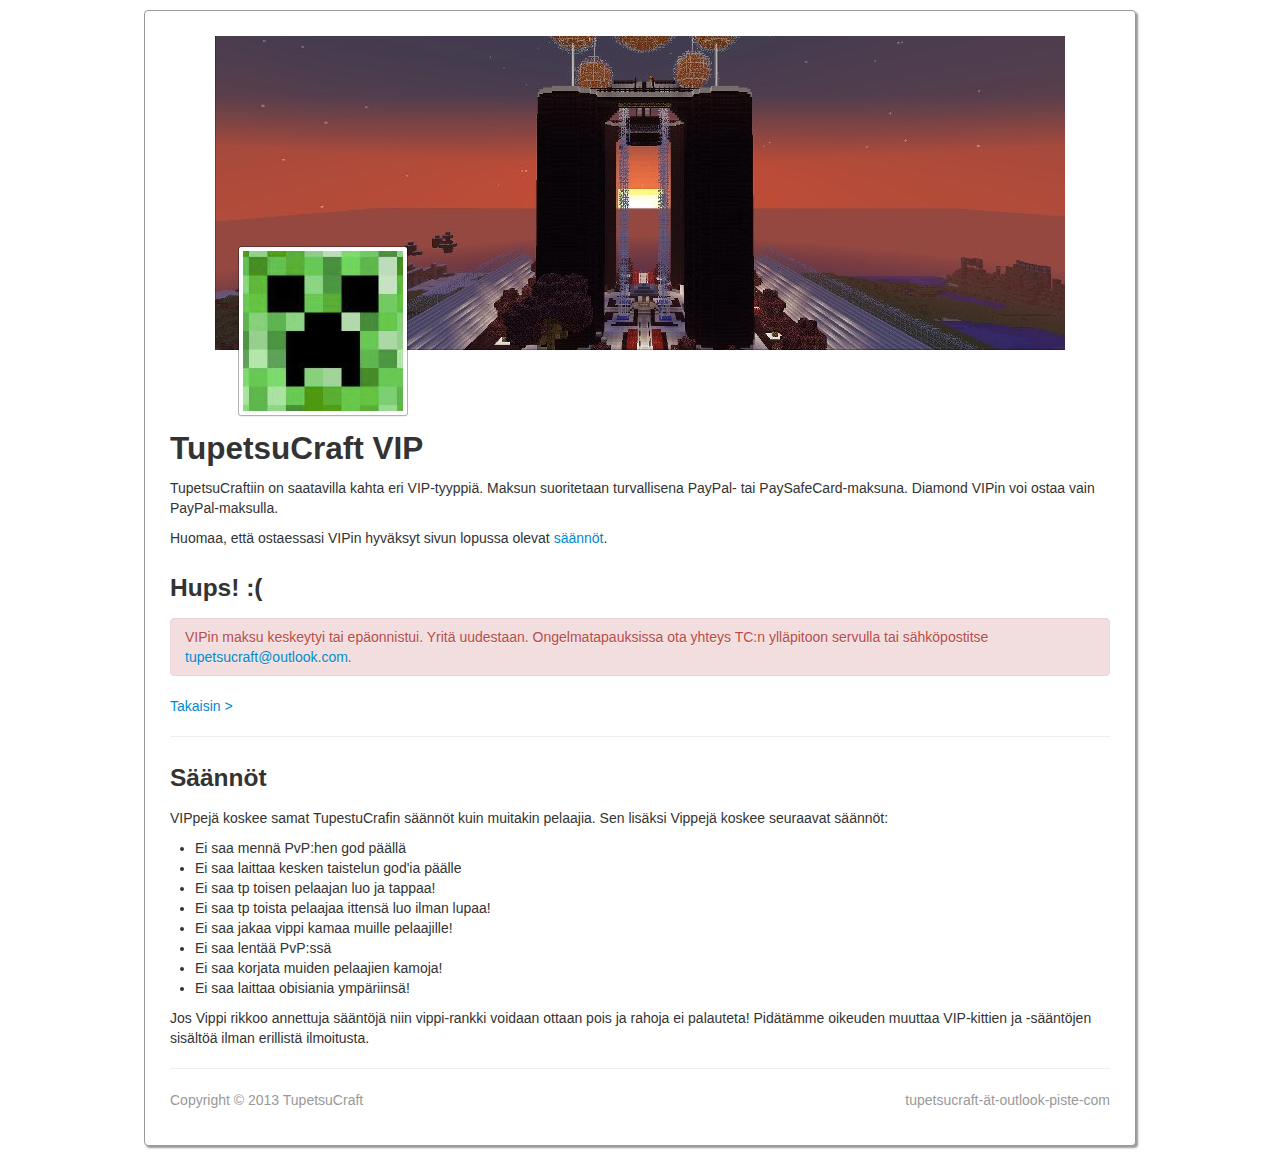
<file: cancel.html>
<!DOCTYPE html>
<html lang="fi">
<head>
	<meta http-equiv="Content-Type" content="text/html; charset=utf-8">
	<meta name="viewport" content="width=device-width, initial-scale=1.0">
	<meta name="description" content="">
	<meta name="keywords" content="TupetsuCraft, Minecraft, Servu, VIP">
	<meta name="description" content="TupestuCraft VIP">
	<meta name="author" content="TupetsuCraft">

	<!-- Le styles -->
	<link href="css/bootstrap.css" rel="stylesheet">
	<style>
	body {
		padding-top: 10px; /* 60px to make the container go all the way to the bottom of the topbar */
		padding-bottom: 30px;
	}
	</style>
	<link href="css/bootstrap-responsive.css" rel="stylesheet">
	<link rel="stylesheet" href="css/tc.css" />

	<!-- HTML5 shim, for IE6-8 support of HTML5 elements -->

	<!--[if lt IE 9]>
	<script src="../assets/js/html5shiv.js"></script>
	<![endif]-->

	<title>TupetsuCraft VIP</title>
	<!-- <link rel="icon" type="image/x-icon" href="css/favicon.ico"> -->
</head>
<body>
	<div class="container" id="maincontainer">
		<div class="row-fluid" id="myheader">
			<div class="span12 text-center">
				<img class="center" src="img/tc.png" alt="TupetsuCraft VIP" />
			</div>
		</div>
		<div class="row-fluid">
			<div class="span12">
				<h2>
					TupetsuCraft VIP
				</h2>
				<p>
					TupetsuCraftiin on saatavilla kahta eri VIP-tyyppiä. Maksun suoritetaan turvallisena PayPal-
					tai PaySafeCard-maksuna. Diamond VIPin voi ostaa vain PayPal-maksulla.
				</p>
				<p>
					Huomaa, että  ostaessasi VIPin hyväksyt sivun lopussa olevat <a href="#saannot">säännöt</a>.
				</p>
			</div>
		</div>


		<div class="row-fluid">
			<div class="span12">
				<h3>Hups! :(</h3>
				<p class="alert alert-error">
					VIPin maksu keskeytyi tai epäonnistui. Yritä uudestaan. Ongelmatapauksissa ota yhteys TC:n ylläpitoon servulla tai sähköpostitse <a href="mailto:tupetsucraft@outlook.com">tupetsucraft@outlook.com</a>.
				</p>
				<a href="http://tc-vip.mine.nu/">Takaisin &gt;</a>
			</div>
		</div>
		<div class="row-fluid" id="saannot">
			<div class="span12">
				<hr />
				<h3>
					Säännöt
				</h3>
				<p>
					VIPpejä koskee samat TupestuCrafin säännöt kuin muitakin pelaajia. Sen lisäksi Vippejä koskee seuraavat säännöt:
				</p>
				<ul>
					<li>Ei saa mennä PvP:hen god päällä</li>
					<li>Ei saa laittaa kesken taistelun god'ia päälle</li>
					<li>Ei saa tp toisen pelaajan luo ja tappaa!</li>
					<li>Ei saa tp toista pelaajaa ittensä luo ilman lupaa!</li>
					<li>Ei saa jakaa vippi kamaa muille pelaajille!</li>
					<li>Ei saa lentää PvP:ssä</li>
					<li>Ei saa korjata muiden pelaajien kamoja!</li>
					<li>Ei saa laittaa obisiania ympäriinsä!</li>
				</ul>
				<p>
					Jos Vippi rikkoo annettuja sääntöjä niin vippi-rankki voidaan ottaan pois ja rahoja ei palauteta! Pidätämme oikeuden muuttaa VIP-kittien ja -sääntöjen sisältöä ilman erillistä ilmoitusta.
				</p>
				<hr />
			</div>
		</div>
		<div class="row-fluid" id="myfooter">
			<div class="span6">
				<p class="text-left muted">Copyright © 2013 TupetsuCraft</p>
			</div>
			<div class="span6">
				<p class="text-right muted">tupetsucraft-ät-outlook-piste-com</p>
			</div>
		</div>
	</div>
</body>
</html>
</file>
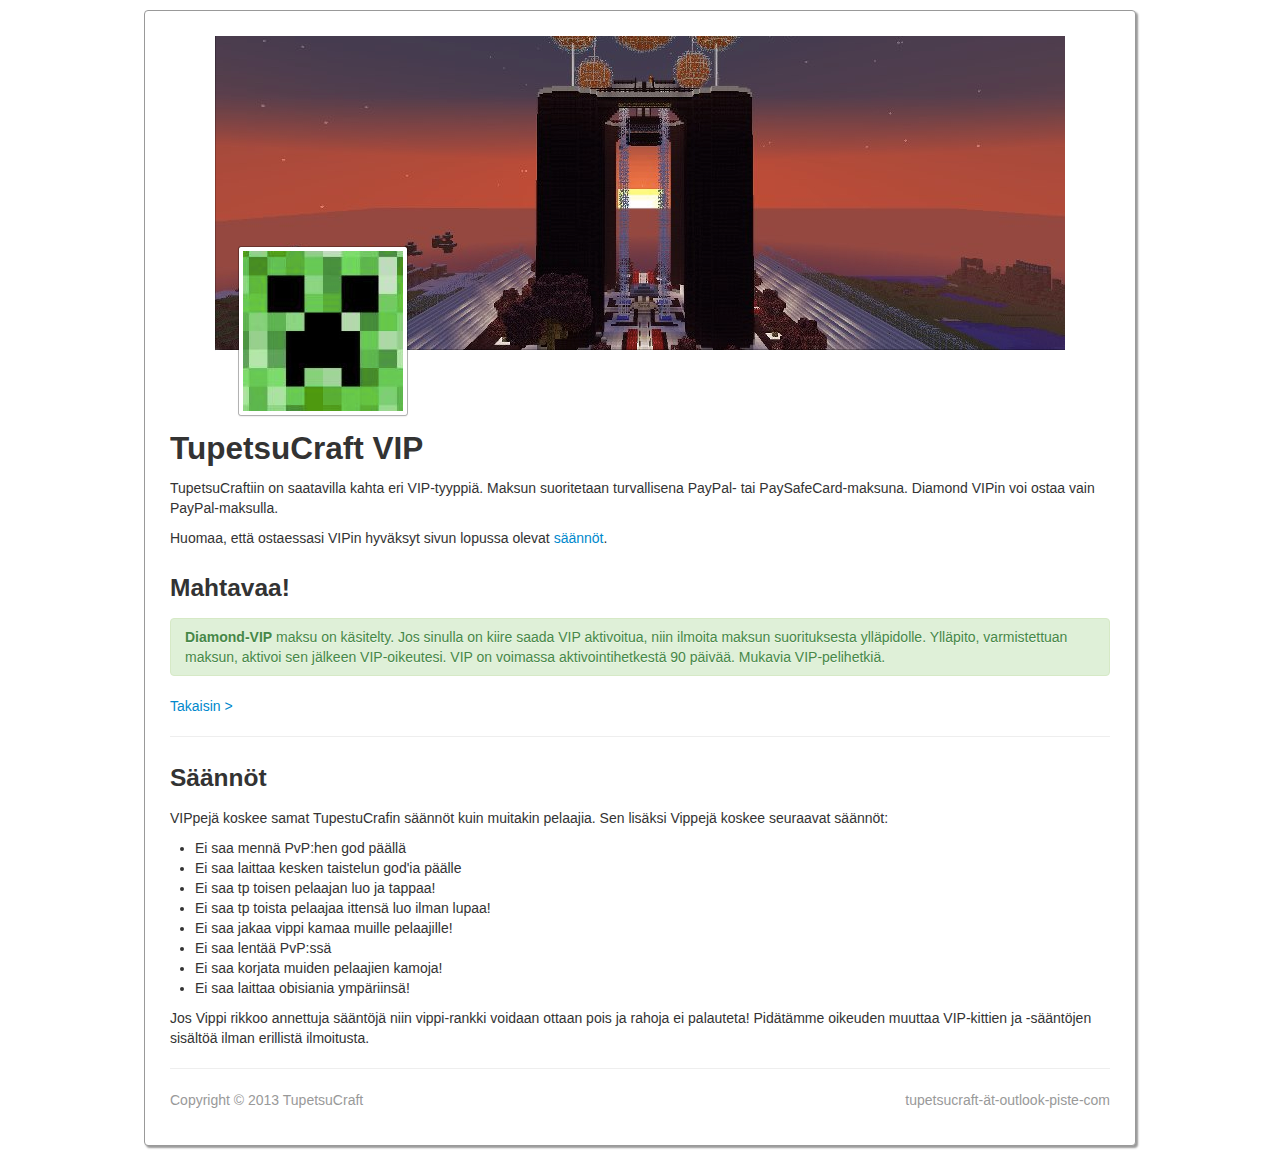
<file: diamondpurchased.html>
<!DOCTYPE html>
<html lang="fi">
<head>
	<meta http-equiv="Content-Type" content="text/html; charset=utf-8">
	<meta name="viewport" content="width=device-width, initial-scale=1.0">
	<meta name="description" content="">
	<meta name="keywords" content="TupetsuCraft, Minecraft, Servu, VIP">
	<meta name="description" content="TupestuCraft VIP">
	<meta name="author" content="TupetsuCraft">

	<!-- Le styles -->
	<link href="css/bootstrap.css" rel="stylesheet">
	<style>
	body {
		padding-top: 10px; /* 60px to make the container go all the way to the bottom of the topbar */
		padding-bottom: 30px;
	}
	</style>
	<link href="css/bootstrap-responsive.css" rel="stylesheet">
	<link rel="stylesheet" href="css/tc.css" />

	<!-- HTML5 shim, for IE6-8 support of HTML5 elements -->

	<!--[if lt IE 9]>
	<script src="../assets/js/html5shiv.js"></script>
	<![endif]-->

	<title>TupetsuCraft VIP</title>
	<!-- <link rel="icon" type="image/x-icon" href="css/favicon.ico"> -->
</head>
<body>
	<div class="container" id="maincontainer">
		<div class="row-fluid" id="myheader">
			<div class="span12 text-center">
				<img class="center" src="img/tc.png" alt="TupetsuCraft VIP" />
			</div>
		</div>
		<div class="row-fluid">
			<div class="span12">
				<h2>
					TupetsuCraft VIP
				</h2>
				<p>
					TupetsuCraftiin on saatavilla kahta eri VIP-tyyppiä. Maksun suoritetaan turvallisena PayPal-
					tai PaySafeCard-maksuna. Diamond VIPin voi ostaa vain PayPal-maksulla.
				</p>
				<p>
					Huomaa, että  ostaessasi VIPin hyväksyt sivun lopussa olevat <a href="#saannot">säännöt</a>.
				</p>
			</div>
		</div>

		<div class="row-fluid">
			<div class="span12">
				<h3>Mahtavaa!</h3>
				<p class="alert alert-success"><strong>Diamond-VIP</strong> maksu on käsitelty. Jos sinulla on kiire saada VIP aktivoitua, niin ilmoita maksun suorituksesta ylläpidolle. Ylläpito, varmistettuan maksun, aktivoi sen jälkeen VIP-oikeutesi. VIP on voimassa aktivointihetkestä 90 päivää. Mukavia VIP-pelihetkiä.</p>
				<a href="http://tc-vip.mine.nu/">Takaisin &gt;</a>
			</div>
		</div>
		<div class="row-fluid" id="saannot">
			<div class="span12">
				<hr />
				<h3>
					Säännöt
				</h3>
				<p>
					VIPpejä koskee samat TupestuCrafin säännöt kuin muitakin pelaajia. Sen lisäksi Vippejä koskee seuraavat säännöt:
				</p>
				<ul>
					<li>Ei saa mennä PvP:hen god päällä</li>
					<li>Ei saa laittaa kesken taistelun god'ia päälle</li>
					<li>Ei saa tp toisen pelaajan luo ja tappaa!</li>
					<li>Ei saa tp toista pelaajaa ittensä luo ilman lupaa!</li>
					<li>Ei saa jakaa vippi kamaa muille pelaajille!</li>
					<li>Ei saa lentää PvP:ssä</li>
					<li>Ei saa korjata muiden pelaajien kamoja!</li>
					<li>Ei saa laittaa obisiania ympäriinsä!</li>
				</ul>
				<p>
					Jos Vippi rikkoo annettuja sääntöjä niin vippi-rankki voidaan ottaan pois ja rahoja ei palauteta! Pidätämme oikeuden muuttaa VIP-kittien ja -sääntöjen sisältöä ilman erillistä ilmoitusta.
				</p>
				<hr />
			</div>
		</div>
		<div class="row-fluid" id="myfooter">
			<div class="span6">
				<p class="text-left muted">Copyright © 2013 TupetsuCraft</p>
			</div>
			<div class="span6">
				<p class="text-right muted">tupetsucraft-ät-outlook-piste-com</p>
			</div>
		</div>
	</div>
</body>
</html>
</file>
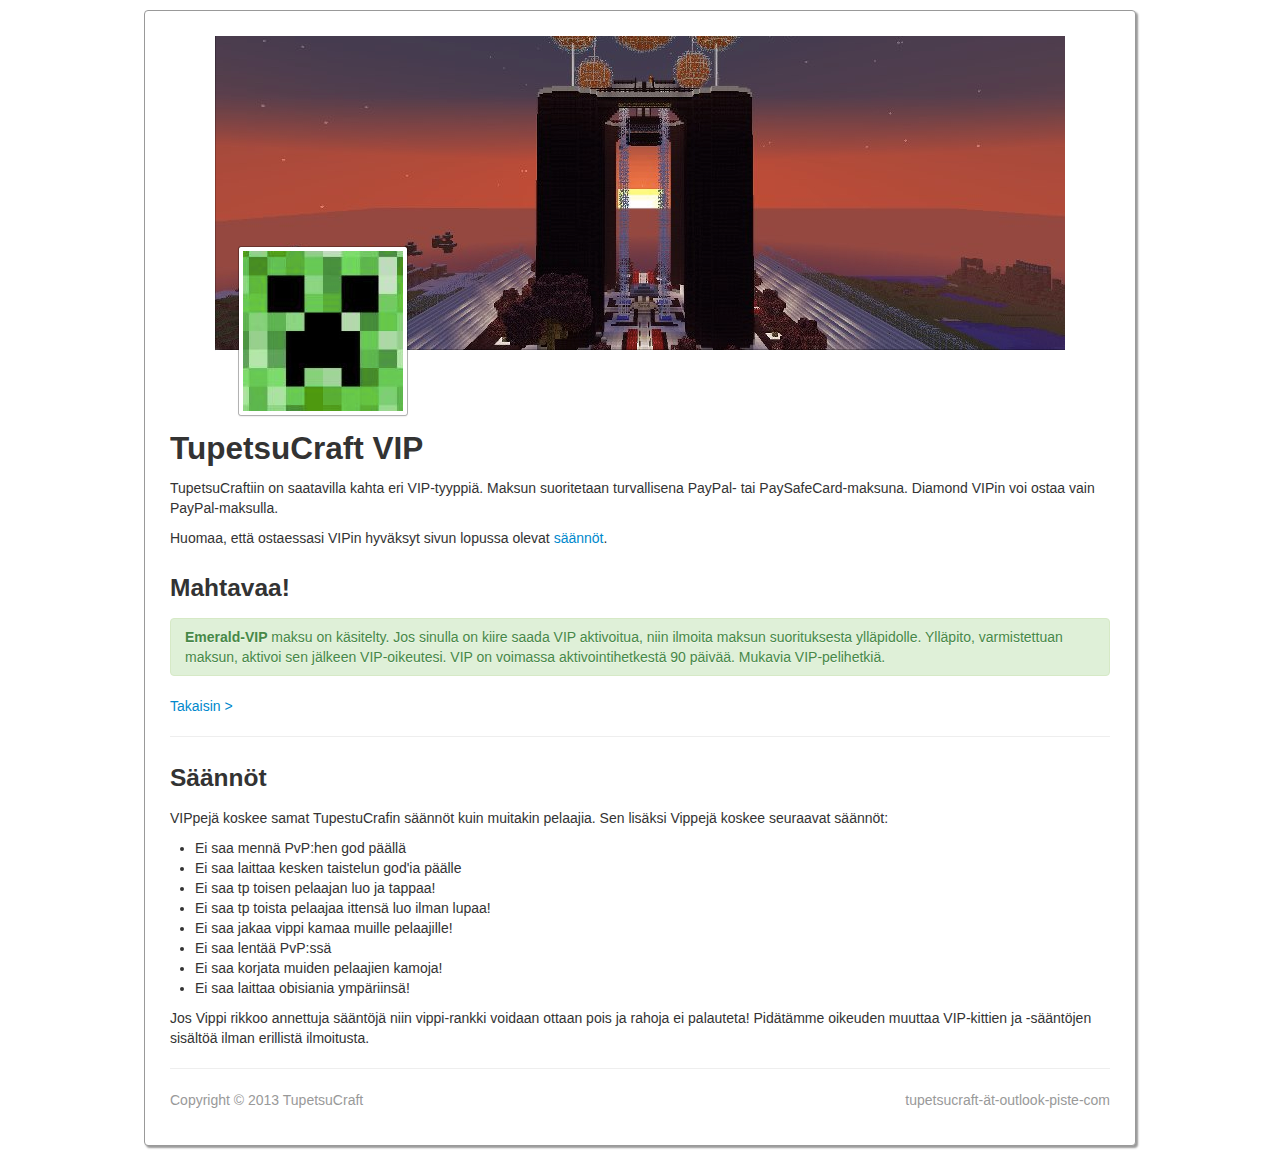
<file: emeraldpurchased.html>
<!DOCTYPE html>
<html lang="fi">
<head>
	<meta http-equiv="Content-Type" content="text/html; charset=utf-8">
	<meta name="viewport" content="width=device-width, initial-scale=1.0">
	<meta name="description" content="">
	<meta name="keywords" content="TupetsuCraft, Minecraft, Servu, VIP">
	<meta name="description" content="TupestuCraft VIP">
	<meta name="author" content="TupetsuCraft">

	<!-- Le styles -->
	<link href="css/bootstrap.css" rel="stylesheet">
	<style>
	body {
		padding-top: 10px; /* 60px to make the container go all the way to the bottom of the topbar */
		padding-bottom: 30px;
	}
	</style>
	<link href="css/bootstrap-responsive.css" rel="stylesheet">
	<link rel="stylesheet" href="css/tc.css" />

	<!-- HTML5 shim, for IE6-8 support of HTML5 elements -->

	<!--[if lt IE 9]>
	<script src="../assets/js/html5shiv.js"></script>
	<![endif]-->

	<title>TupetsuCraft VIP</title>
	<!-- <link rel="icon" type="image/x-icon" href="css/favicon.ico"> -->
</head>
<body>
	<div class="container" id="maincontainer">
		<div class="row-fluid" id="myheader">
			<div class="span12 text-center">
				<img class="center" src="img/tc.png" alt="TupetsuCraft VIP" />
			</div>
		</div>
		<div class="row-fluid">
			<div class="span12">
				<h2>
					TupetsuCraft VIP
				</h2>
				<p>
					TupetsuCraftiin on saatavilla kahta eri VIP-tyyppiä. Maksun suoritetaan turvallisena PayPal-
					tai PaySafeCard-maksuna. Diamond VIPin voi ostaa vain PayPal-maksulla.
				</p>
				<p>
					Huomaa, että  ostaessasi VIPin hyväksyt sivun lopussa olevat <a href="#saannot">säännöt</a>.
				</p>
			</div>
		</div>

		<div class="row-fluid">
			<div class="span12">
				<h3>Mahtavaa!</h3>
				<p class="alert alert-success">
					<strong>Emerald-VIP</strong> maksu on käsitelty. Jos sinulla on kiire saada VIP aktivoitua, niin ilmoita maksun suorituksesta ylläpidolle. Ylläpito, varmistettuan maksun, aktivoi sen jälkeen VIP-oikeutesi. VIP on voimassa aktivointihetkestä 90 päivää. Mukavia VIP-pelihetkiä.
				</p>
				<a href="http://tc-vip.mine.nu/">Takaisin &gt;</a>
			</div>
		</div>
		<div class="row-fluid" id="saannot">
			<div class="span12">
				<hr />
				<h3>
					Säännöt
				</h3>
				<p>
					VIPpejä koskee samat TupestuCrafin säännöt kuin muitakin pelaajia. Sen lisäksi Vippejä koskee seuraavat säännöt:
				</p>
				<ul>
					<li>Ei saa mennä PvP:hen god päällä</li>
					<li>Ei saa laittaa kesken taistelun god'ia päälle</li>
					<li>Ei saa tp toisen pelaajan luo ja tappaa!</li>
					<li>Ei saa tp toista pelaajaa ittensä luo ilman lupaa!</li>
					<li>Ei saa jakaa vippi kamaa muille pelaajille!</li>
					<li>Ei saa lentää PvP:ssä</li>
					<li>Ei saa korjata muiden pelaajien kamoja!</li>
					<li>Ei saa laittaa obisiania ympäriinsä!</li>
				</ul>
				<p>
					Jos Vippi rikkoo annettuja sääntöjä niin vippi-rankki voidaan ottaan pois ja rahoja ei palauteta! Pidätämme oikeuden muuttaa VIP-kittien ja -sääntöjen sisältöä ilman erillistä ilmoitusta.
				</p>
				<hr />
			</div>
		</div>
		<div class="row-fluid" id="myfooter">
			<div class="span6">
				<p class="text-left muted">Copyright © 2013 TupetsuCraft</p>
			</div>
			<div class="span6">
				<p class="text-right muted">tupetsucraft-ät-outlook-piste-com</p>
			</div>
		</div>
	</div>
</body>
</html>
</file>
<file: css/tc.css>
#maincontainer {
	padding: 25px;
	border:1px solid #999;
	background-color:#fff;
	-moz-border-radius: 4px;
	border-radius: 4px;
	box-shadow: 2px 2px 2px #999;
}

.pagination-centered {
	text-align: center;
}
/*
.vipborder {
	border:1px solid #999;
	-moz-border-radius: 4px;
	border-radius: 4px;
}

body {
	font-family: "Lucida Grande", "Lucida Sans Unicode", Tahoma, Arial, Helvetica, Verdana, sans-serif;
	font-size: 0.9em;
	color: #333;
	margin: 20px 0px;
	padding: 0px;
	text-align: center;
	background-color: #f9f9f9;
}

#container {
	padding; 5px 5px 5px 5px;
	width:890px;
	height: auto;
	min-height: 750px;
	overflow: auto;
	margin:0px auto;
	text-align:left;
	padding:20px;
	border:1px solid #999;
	background-color:#fff;
	-moz-border-radius: 4px;
	border-radius: 4px;
	box-shadow: 2px 2px 2px #999;
}

img {
	margin-left: 20px;
	margin-top: 20px;
}

#info {
	padding: 10px;
}


#content2 {
	clear:left;
	float:left;
	width:100%;
	overflow:hidden;
}

#content1 {
	float:left;
	width:100%;
	position:relative;
	right:50%;
}

#contentleft {
	float:left;
	width:47%;
	position:relative;
	left:50%;
	overflow:hidden;
	padding: 0px 8px 8px 8px;
	border: 1px solid gray;
	-moz-border-radius: 4px;
	border-radius: 4px;

}
#contentright {
	float:left;
	width:47%;
	position:relative;
	left:52%;
	overflow:hidden;
	padding: 0px 8px 8px 8px;
	border: 1px solid gray;
	-moz-border-radius: 4px;
	border-radius: 4px;
}

.form {
	width: 150px ;
	margin: 0 auto;
}

.greybox {
	background-color: #ddd;
	border: 1px solid #ddd;
	-moz-border-radius: 2px;
	border-radius: 2px;
	padding: 5px;
	margin-bottom: 10px;
}

h1 {
	font-size: 1.6em;
}

a {
	text-decoration:none;
}

a:link 		{color:#666;}
a:visited	{color:#666;}
a:hover     {text-decoration: underline;}

#saannot {
	float: left;
}

#footer {
	float: left;
	font-size: 12px;
}

ul {
	margin-left: 0;
	padding-left: 1.5em;
}

.ostoohje {
	margin-bottom: 13px;
	margin-top: 13px;
}
</file>
